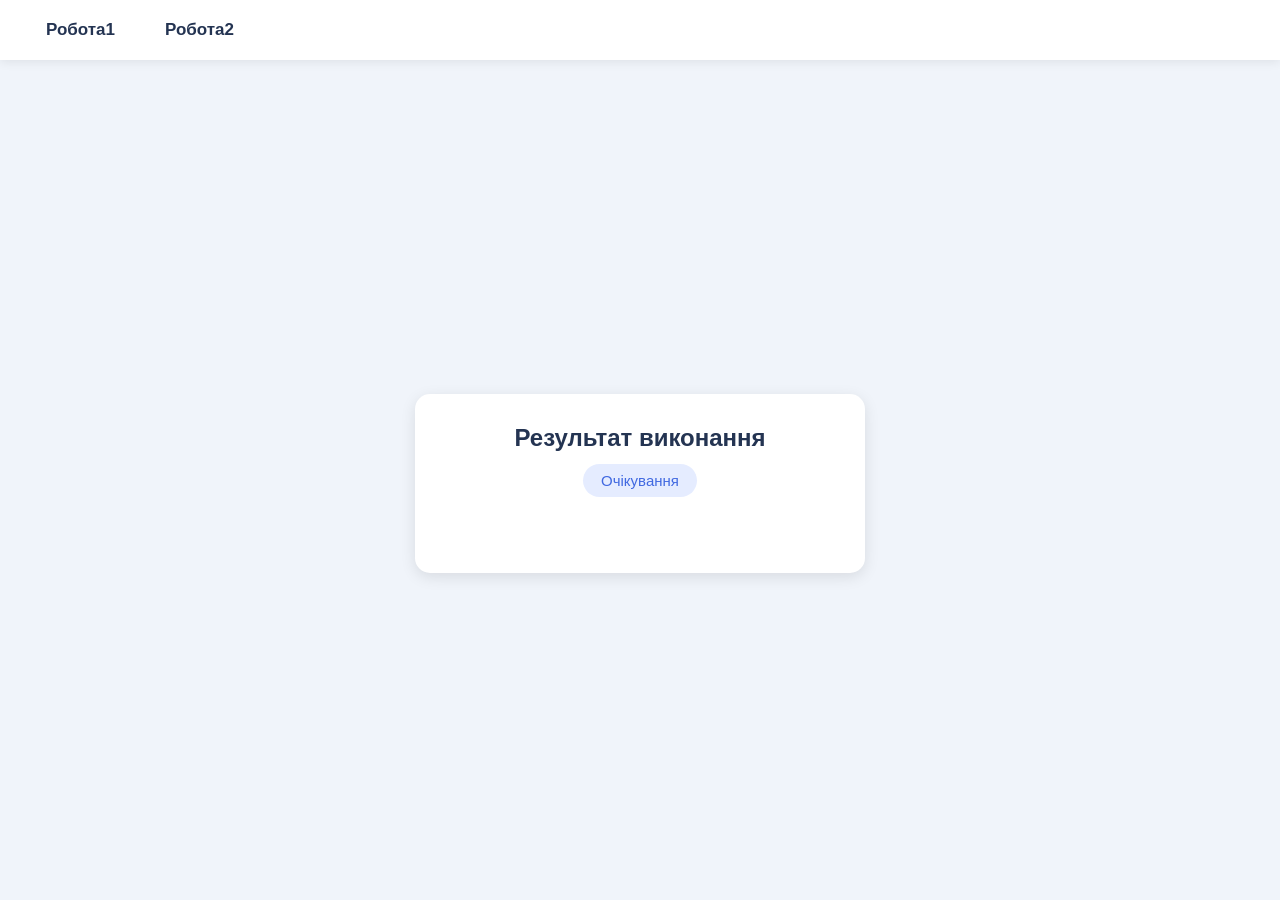
<file: Lab1/index.html>
<!DOCTYPE html>
<html lang="uk">
<head>
  <meta charset="UTF-8">
  <meta name="viewport" content="width=device-width, initial-scale=1.0">
  <title> Лабораторна робота №1</title>
  <link rel="stylesheet" href="./src/style/style.css">
  <script type="module" src="./src/lab1.js"></script>
</head>
<body>
    <nav class="main-menu" aria-label="Головне меню програми">
      <button type="button" id="work1" class="menu-button">Робота1</button>
      <button type="button" id="work2" class="menu-button">Робота2</button>
    </nav>

    <section class="result-card" aria-labelledby="result-title">
      <div class="result-heading">
        <h2 id="result-title">Результат виконання</h2>
        <span id="result-source" class="result-badge">Очікування</span>
      </div>
      <p id="result" class="result-value" aria-live="polite"></p>
    </section>
    
</body>
</html>
</file>
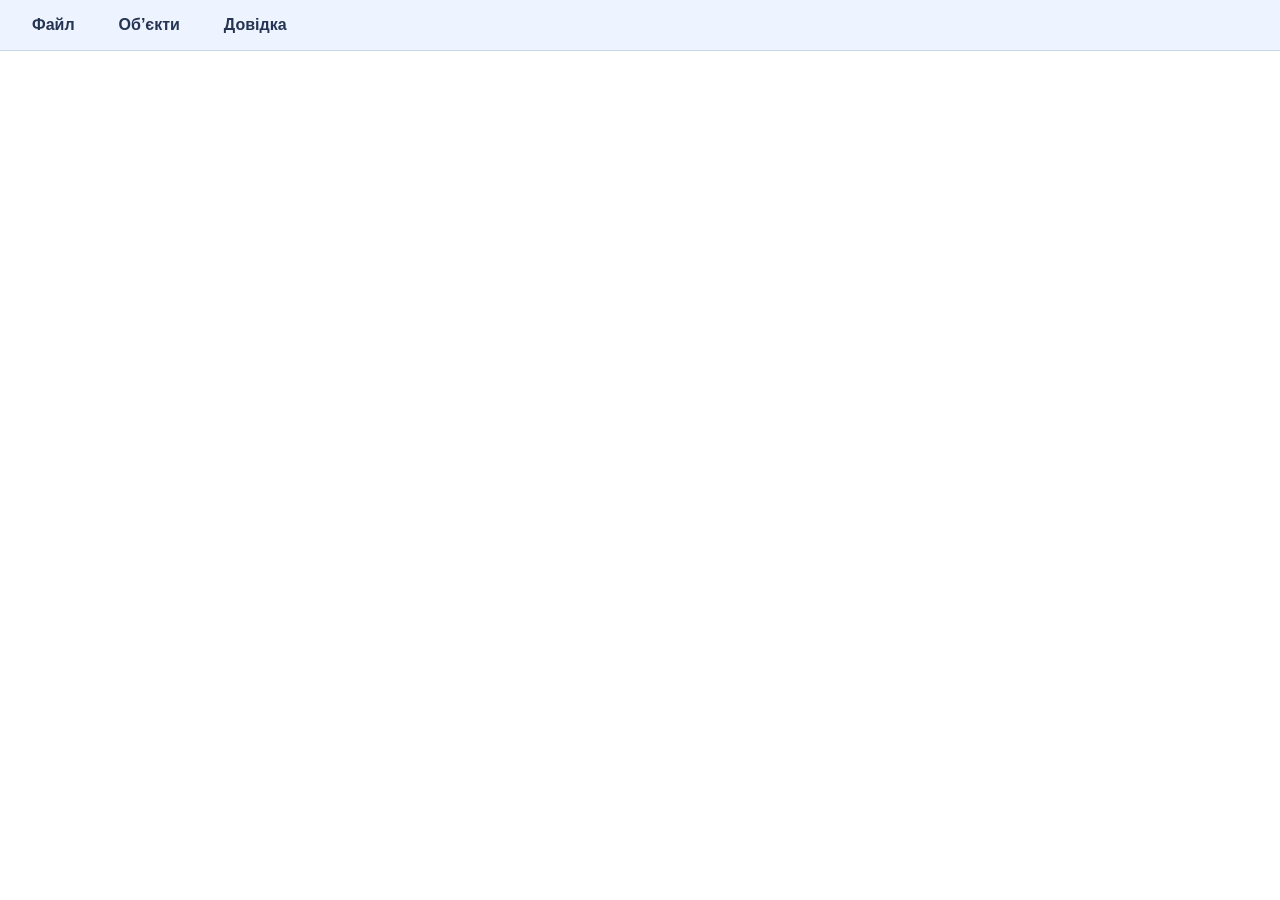
<file: Lab2/index.html>
<!DOCTYPE html>
<html lang="uk">
<head>
    <meta charset="UTF-8">
    <meta name="viewport" content="width=device-width, initial-scale=1.0">
    <title>Лабораторна робота №2</title>
    <link rel="stylesheet" href="./src/style/style.css">
    <script type="module" src="./src/lab2.js"></script>
</head>
<body>
    <main class="application">
        <nav class="menu-bar" aria-label="Головне меню">
            <div class="menu-group">
                <button class="menu-trigger" id="file-menu-button" type="button" aria-expanded="false" aria-controls="file-menu">Файл</button>
                <div class="dropdown" id="file-menu" hidden>
                    <button type="button" id="clear-canvas">Очистити поле</button>
                    <button type="button" id="save-canvas">Зберегти PNG</button>
                </div>
            </div>
            <div class="menu-group">
                <button class="menu-trigger" id="objects-menu-button" type="button" aria-expanded="false" aria-controls="objects-menu">Об’єкти</button>
                <div class="dropdown" id="objects-menu" hidden>
                    <button type="button" class="shape-option" data-shape="point"><span>Крапка</span><span class="check" aria-hidden="true"></span></button>
                    <button type="button" class="shape-option" data-shape="line"><span>Лінія</span><span class="check" aria-hidden="true"></span></button>
                    <button type="button" class="shape-option" data-shape="rectangle"><span>Прямокутник</span><span class="check" aria-hidden="true"></span></button>
                    <button type="button" class="shape-option" data-shape="ellipse"><span>Еліпс</span><span class="check" aria-hidden="true"></span></button>
                </div>
            </div>
            <div class="menu-group">
                <button class="menu-trigger" id="help-menu-button" type="button" aria-expanded="false" aria-controls="help-menu">Довідка</button>
                <div class="dropdown" id="help-menu" hidden>
                    <button type="button" id="show-help">Як малювати?</button>
                </div>
            </div>
        </nav>

        <section class="canvas-panel" aria-label="Поле малювання">
            <canvas id="drawing-canvas" aria-label="Поле для малювання геометричних фігур"></canvas>
        </section>
    </main>

    <dialog id="help-dialog" class="help-dialog">
        <h2>Як користуватися редактором</h2>
        <p>Вибери фігуру в меню «Об’єкти». Позначка ✓ у меню показує активний тип.</p>
        <p><b>Крапка:</b> один клік. <b>Лінія та прямокутник:</b> натисни й перетягни мишу. <b>Еліпс:</b> натисни у центрі й перетягни до кута охоплюючого прямокутника.</p>
        <p>Під час руху миші видно суцільний чорний «гумовий» слід. Щоб прибрати всі фігури, вибери «Файл → Очистити поле».</p>
        <form method="dialog"><button type="submit">Зрозуміло</button></form>
    </dialog>
</body>
</html>
</file>
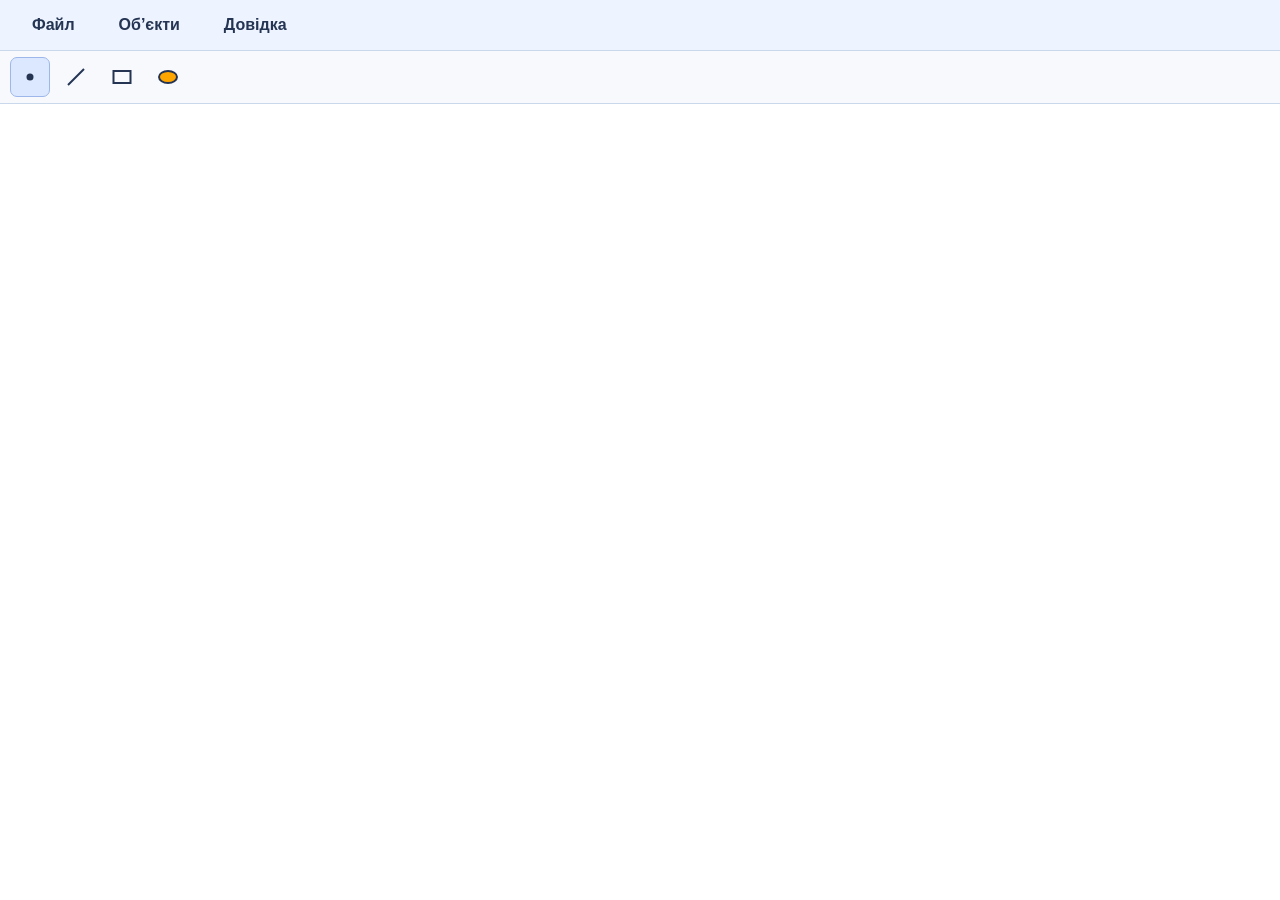
<file: Lab3/index.html>
<!DOCTYPE html>
<html lang="uk">
<head>
    <meta charset="UTF-8">
    <meta name="viewport" content="width=device-width, initial-scale=1.0">
    <title>Лабораторна робота №3</title>
    <link rel="stylesheet" href="./src/style/style.css">
    <script type="module" src="./src/lab3.js"></script>
</head>
<body>
    <main class="application">
        <nav class="menu-bar" aria-label="Головне меню">
            <div class="menu-group">
                <button class="menu-trigger" id="file-menu-button" type="button" aria-expanded="false" aria-controls="file-menu">Файл</button>
                <div class="dropdown" id="file-menu" hidden>
                    <button type="button" id="clear-canvas">Очистити поле</button>
                    <button type="button" id="save-canvas">Зберегти PNG</button>
                </div>
            </div>
            <div class="menu-group">
                <button class="menu-trigger" id="objects-menu-button" type="button" aria-expanded="false" aria-controls="objects-menu">Об’єкти</button>
                <div class="dropdown" id="objects-menu" hidden>
                    <button type="button" class="shape-option" data-shape="point">Крапка</button>
                    <button type="button" class="shape-option" data-shape="line">Лінія</button>
                    <button type="button" class="shape-option" data-shape="rectangle">Прямокутник</button>
                    <button type="button" class="shape-option" data-shape="ellipse">Еліпс</button>
                </div>
            </div>
            <div class="menu-group">
                <button class="menu-trigger" id="help-menu-button" type="button" aria-expanded="false" aria-controls="help-menu">Довідка</button>
                <div class="dropdown" id="help-menu" hidden>
                    <button type="button" id="show-help">Як малювати?</button>
                </div>
            </div>
        </nav>

        <div class="toolbar" role="toolbar" aria-label="Панель інструментів">
            <button type="button" class="tool-button" data-shape="point" data-tooltip="Крапка" aria-label="Крапка">
                <svg viewBox="0 0 24 24" aria-hidden="true"><circle cx="12" cy="12" r="3.5" fill="currentColor"/></svg>
            </button>
            <button type="button" class="tool-button" data-shape="line" data-tooltip="Лінія" aria-label="Лінія">
                <svg viewBox="0 0 24 24" aria-hidden="true"><line x1="4" y1="20" x2="20" y2="4" stroke="currentColor" stroke-width="2"/></svg>
            </button>
            <button type="button" class="tool-button" data-shape="rectangle" data-tooltip="Прямокутник" aria-label="Прямокутник">
                <svg viewBox="0 0 24 24" aria-hidden="true"><rect x="3.5" y="6" width="17" height="12" fill="none" stroke="currentColor" stroke-width="2"/></svg>
            </button>
            <button type="button" class="tool-button" data-shape="ellipse" data-tooltip="Еліпс" aria-label="Еліпс">
                <svg viewBox="0 0 24 24" aria-hidden="true"><ellipse cx="12" cy="12" rx="9" ry="6" fill="#ffa500" stroke="currentColor" stroke-width="2"/></svg>
            </button>
        </div>

        <section class="canvas-panel" aria-label="Поле малювання">
            <canvas id="drawing-canvas" aria-label="Поле для малювання геометричних фігур"></canvas>
        </section>
    </main>

    <dialog id="help-dialog" class="help-dialog">
        <h2>Як користуватися редактором</h2>
        <p>Вибери фігуру в меню «Об’єкти» або кнопкою на панелі інструментів. Назва поточної фігури показується в заголовку вікна.</p>
        <p><b>Крапка:</b> один клік. <b>Лінія:</b> натисни на початку й перетягни мишу до кінця. <b>Прямокутник:</b> натисни у центрі й перетягни до кута. <b>Еліпс:</b> натисни в одному куті охоплюючого прямокутника й перетягни до протилежного.</p>
        <p>Під час руху миші видно суцільний червоний «гумовий» слід. Щоб прибрати всі фігури, вибери «Файл → Очистити поле».</p>
        <form method="dialog"><button type="submit">Зрозуміло</button></form>
    </dialog>
</body>
</html>
</file>
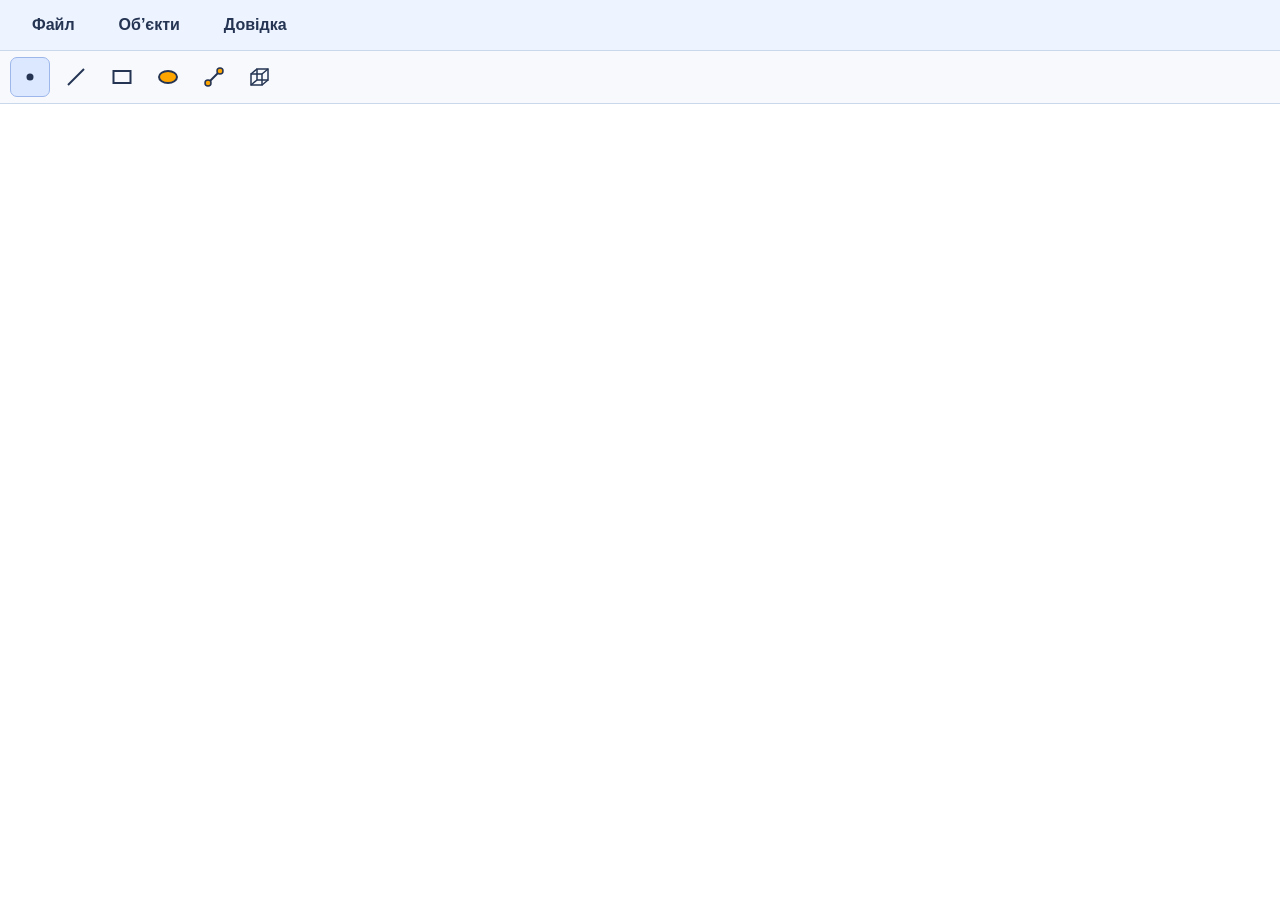
<file: Lab4/index.html>
<!DOCTYPE html>
<html lang="uk">
<head>
    <meta charset="UTF-8">
    <meta name="viewport" content="width=device-width, initial-scale=1.0">
    <title>Лабораторна робота №4</title>
    <link rel="stylesheet" href="./src/style/style.css">
    <script type="module" src="./src/lab4.js"></script>
</head>
<body>
    <main class="application">
        <nav class="menu-bar" aria-label="Головне меню">
            <div class="menu-group">
                <button class="menu-trigger" id="file-menu-button" type="button" aria-expanded="false" aria-controls="file-menu">Файл</button>
                <div class="dropdown" id="file-menu" hidden>
                    <button type="button" id="clear-canvas">Очистити поле</button>
                    <button type="button" id="save-canvas">Зберегти PNG</button>
                </div>
            </div>
            <div class="menu-group">
                <button class="menu-trigger" id="objects-menu-button" type="button" aria-expanded="false" aria-controls="objects-menu">Об’єкти</button>
                <div class="dropdown" id="objects-menu" hidden>
                    <button type="button" class="shape-option" data-shape="point">Крапка</button>
                    <button type="button" class="shape-option" data-shape="line">Лінія</button>
                    <button type="button" class="shape-option" data-shape="rectangle">Прямокутник</button>
                    <button type="button" class="shape-option" data-shape="ellipse">Еліпс</button>
                    <button type="button" class="shape-option" data-shape="lineoo">Лінія з кружечками</button>
                    <button type="button" class="shape-option" data-shape="cube">Куб</button>
                </div>
            </div>
            <div class="menu-group">
                <button class="menu-trigger" id="help-menu-button" type="button" aria-expanded="false" aria-controls="help-menu">Довідка</button>
                <div class="dropdown" id="help-menu" hidden>
                    <button type="button" id="show-help">Як малювати?</button>
                </div>
            </div>
        </nav>

        <div class="toolbar" role="toolbar" aria-label="Панель інструментів">
            <button type="button" class="tool-button" data-shape="point" data-tooltip="Крапка" aria-label="Крапка">
                <svg viewBox="0 0 24 24" aria-hidden="true"><circle cx="12" cy="12" r="3.5" fill="currentColor"/></svg>
            </button>
            <button type="button" class="tool-button" data-shape="line" data-tooltip="Лінія" aria-label="Лінія">
                <svg viewBox="0 0 24 24" aria-hidden="true"><line x1="4" y1="20" x2="20" y2="4" stroke="currentColor" stroke-width="2"/></svg>
            </button>
            <button type="button" class="tool-button" data-shape="rectangle" data-tooltip="Прямокутник" aria-label="Прямокутник">
                <svg viewBox="0 0 24 24" aria-hidden="true"><rect x="3.5" y="6" width="17" height="12" fill="none" stroke="currentColor" stroke-width="2"/></svg>
            </button>
            <button type="button" class="tool-button" data-shape="ellipse" data-tooltip="Еліпс" aria-label="Еліпс">
                <svg viewBox="0 0 24 24" aria-hidden="true"><ellipse cx="12" cy="12" rx="9" ry="6" fill="#ffa500" stroke="currentColor" stroke-width="2"/></svg>
            </button>
            <button type="button" class="tool-button" data-shape="lineoo" data-tooltip="Лінія з кружечками" aria-label="Лінія з кружечками">
                <svg viewBox="0 0 24 24" aria-hidden="true"><line x1="6" y1="18" x2="18" y2="6" stroke="currentColor" stroke-width="2"/><circle cx="6" cy="18" r="3" fill="#ffa500" stroke="currentColor" stroke-width="1.5"/><circle cx="18" cy="6" r="3" fill="#ffa500" stroke="currentColor" stroke-width="1.5"/></svg>
            </button>
            <button type="button" class="tool-button" data-shape="cube" data-tooltip="Куб" aria-label="Куб">
                <svg viewBox="0 0 24 24" aria-hidden="true"><g fill="none" stroke="currentColor" stroke-width="1.5"><rect x="3" y="9" width="11" height="11"/><rect x="9" y="4" width="11" height="11"/><path d="M3 9 L9 4 M14 9 L20 4 M14 20 L20 15 M3 20 L9 15"/></g></svg>
            </button>
        </div>

        <section class="canvas-panel" aria-label="Поле малювання">
            <canvas id="drawing-canvas" aria-label="Поле для малювання геометричних фігур"></canvas>
        </section>
    </main>

    <dialog id="help-dialog" class="help-dialog">
        <h2>Як користуватися редактором</h2>
        <p>Вибери фігуру в меню «Об’єкти» або кнопкою на панелі інструментів. Назва поточної фігури показується в заголовку вікна.</p>
        <p><b>Крапка:</b> один клік. <b>Лінія:</b> натисни на початку й перетягни мишу до кінця. <b>Прямокутник:</b> натисни у центрі й перетягни до кута. <b>Еліпс:</b> натисни в одному куті охоплюючого прямокутника й перетягни до протилежного. <b>Лінія з кружечками:</b> як звичайна лінія. <b>Куб:</b> як прямокутник, від центру передньої грані до її кута.</p>
        <p>Під час руху миші видно чорний пунктирний «гумовий» слід. Щоб прибрати всі фігури, вибери «Файл → Очистити поле».</p>
        <form method="dialog"><button type="submit">Зрозуміло</button></form>
    </dialog>
</body>
</html>
</file>
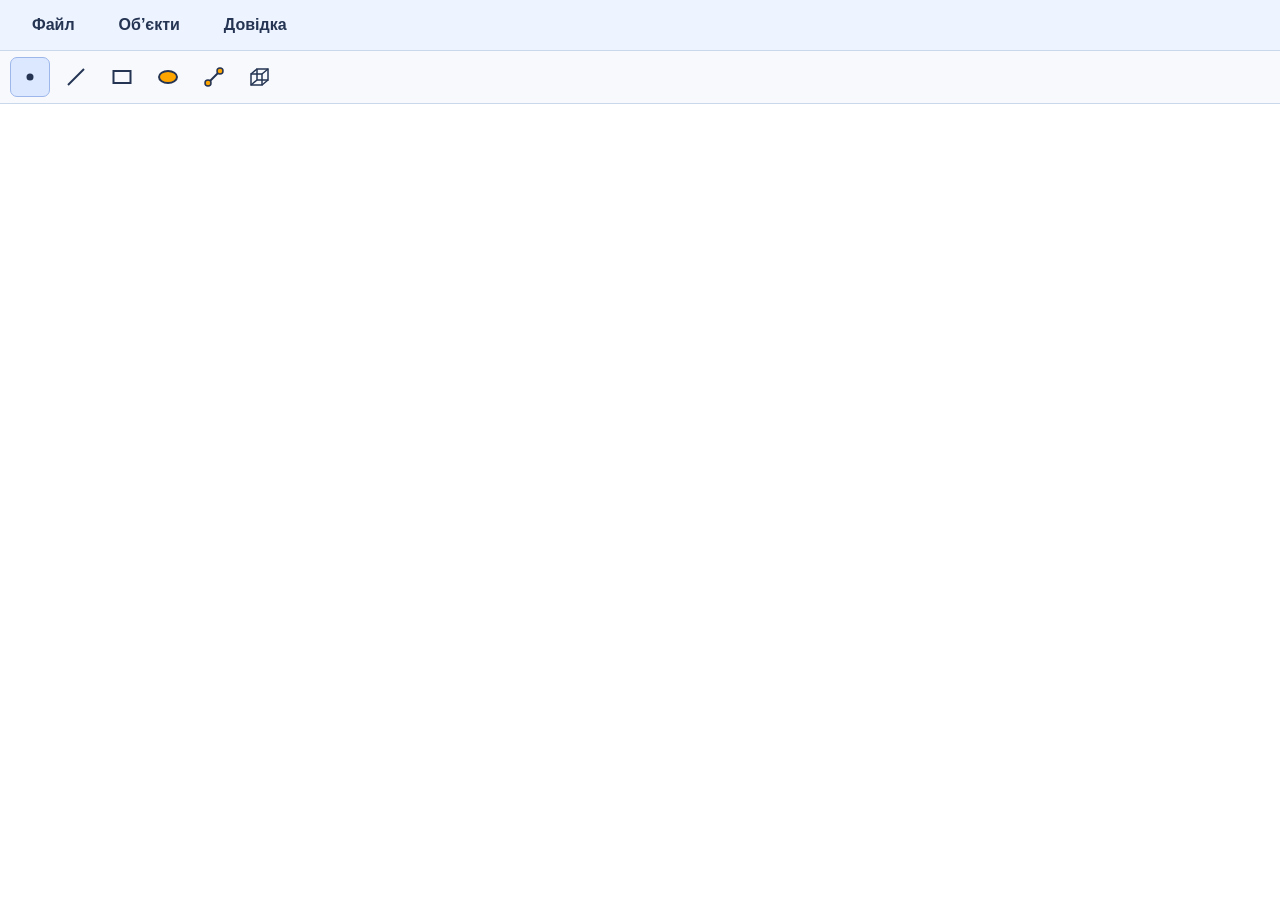
<file: Lab5/index.html>
<!DOCTYPE html>
<html lang="uk">
<head>
    <meta charset="UTF-8">
    <meta name="viewport" content="width=device-width, initial-scale=1.0">
    <title>Лабораторна робота №5</title>
    <link rel="stylesheet" href="./src/style/style.css">
    <script type="module" src="./src/lab5.js"></script>
</head>
<body>
    <main class="application">
        <nav class="menu-bar" aria-label="Головне меню">
            <div class="menu-group">
                <button class="menu-trigger" id="file-menu-button" type="button" aria-expanded="false" aria-controls="file-menu">Файл</button>
                <div class="dropdown" id="file-menu" hidden>
                    <button type="button" id="clear-canvas">Очистити поле</button>
                    <button type="button" id="open-csv">Відкрити CSV…</button>
                    <button type="button" id="save-csv">Зберегти CSV</button>
                    <button type="button" id="save-canvas">Зберегти PNG</button>
                </div>
            </div>
            <div class="menu-group">
                <button class="menu-trigger" id="objects-menu-button" type="button" aria-expanded="false" aria-controls="objects-menu">Об’єкти</button>
                <div class="dropdown" id="objects-menu" hidden>
                    <button type="button" class="shape-option" data-shape="point">Крапка</button>
                    <button type="button" class="shape-option" data-shape="line">Лінія</button>
                    <button type="button" class="shape-option" data-shape="rectangle">Прямокутник</button>
                    <button type="button" class="shape-option" data-shape="ellipse">Еліпс</button>
                    <button type="button" class="shape-option" data-shape="lineoo">Лінія з кружечками</button>
                    <button type="button" class="shape-option" data-shape="cube">Куб</button>
                    <hr class="menu-separator">
                    <button type="button" id="toggle-table" class="menu-check" role="menuitemcheckbox" aria-checked="false">Таблиця об’єктів</button>
                </div>
            </div>
            <div class="menu-group">
                <button class="menu-trigger" id="help-menu-button" type="button" aria-expanded="false" aria-controls="help-menu">Довідка</button>
                <div class="dropdown" id="help-menu" hidden>
                    <button type="button" id="show-help">Як малювати?</button>
                </div>
            </div>
        </nav>

        <div class="toolbar" role="toolbar" aria-label="Панель інструментів">
            <button type="button" class="tool-button" data-shape="point" data-tooltip="Крапка" aria-label="Крапка">
                <svg viewBox="0 0 24 24" aria-hidden="true"><circle cx="12" cy="12" r="3.5" fill="currentColor"/></svg>
            </button>
            <button type="button" class="tool-button" data-shape="line" data-tooltip="Лінія" aria-label="Лінія">
                <svg viewBox="0 0 24 24" aria-hidden="true"><line x1="4" y1="20" x2="20" y2="4" stroke="currentColor" stroke-width="2"/></svg>
            </button>
            <button type="button" class="tool-button" data-shape="rectangle" data-tooltip="Прямокутник" aria-label="Прямокутник">
                <svg viewBox="0 0 24 24" aria-hidden="true"><rect x="3.5" y="6" width="17" height="12" fill="none" stroke="currentColor" stroke-width="2"/></svg>
            </button>
            <button type="button" class="tool-button" data-shape="ellipse" data-tooltip="Еліпс" aria-label="Еліпс">
                <svg viewBox="0 0 24 24" aria-hidden="true"><ellipse cx="12" cy="12" rx="9" ry="6" fill="#ffa500" stroke="currentColor" stroke-width="2"/></svg>
            </button>
            <button type="button" class="tool-button" data-shape="lineoo" data-tooltip="Лінія з кружечками" aria-label="Лінія з кружечками">
                <svg viewBox="0 0 24 24" aria-hidden="true"><line x1="6" y1="18" x2="18" y2="6" stroke="currentColor" stroke-width="2"/><circle cx="6" cy="18" r="3" fill="#ffa500" stroke="currentColor" stroke-width="1.5"/><circle cx="18" cy="6" r="3" fill="#ffa500" stroke="currentColor" stroke-width="1.5"/></svg>
            </button>
            <button type="button" class="tool-button" data-shape="cube" data-tooltip="Куб" aria-label="Куб">
                <svg viewBox="0 0 24 24" aria-hidden="true"><g fill="none" stroke="currentColor" stroke-width="1.5"><rect x="3" y="9" width="11" height="11"/><rect x="9" y="4" width="11" height="11"/><path d="M3 9 L9 4 M14 9 L20 4 M14 20 L20 15 M3 20 L9 15"/></g></svg>
            </button>
        </div>

        <section class="canvas-panel" aria-label="Поле малювання">
            <canvas id="drawing-canvas" aria-label="Поле для малювання геометричних фігур"></canvas>
        </section>
    </main>

    <input type="file" id="csv-file" accept=".csv,text/csv" hidden>

    <dialog id="help-dialog" class="help-dialog">
        <h2>Як користуватися редактором</h2>
        <p>Вибери фігуру в меню «Об’єкти» або кнопкою на панелі інструментів. Назва поточної фігури показується в заголовку вікна.</p>
        <p><b>Крапка:</b> один клік. <b>Лінія:</b> натисни на початку й перетягни мишу до кінця. <b>Прямокутник:</b> натисни у центрі й перетягни до кута. <b>Еліпс:</b> натисни в одному куті охоплюючого прямокутника й перетягни до протилежного. <b>Лінія з кружечками:</b> як звичайна лінія. <b>Куб:</b> як прямокутник, від центру передньої грані до її кута.</p>
        <p>Під час руху миші видно чорний пунктирний «гумовий» слід. Щоб прибрати всі фігури, вибери «Файл → Очистити поле».</p>
        <p><b>Таблиця об’єктів</b> («Об’єкти → Таблиця об’єктів») показує координати всіх фігур. Клік по рядку виділяє фігуру на малюнку, кнопка «Видалити об’єкт» прибирає її. Вікно таблиці можна перетягувати за заголовок.</p>
        <p>Фігури можна зберегти у файл CSV («Файл → Зберегти CSV») і відкрити знову («Файл → Відкрити CSV…»).</p>
        <form method="dialog"><button type="submit">Зрозуміло</button></form>
    </dialog>
</body>
</html>
</file>
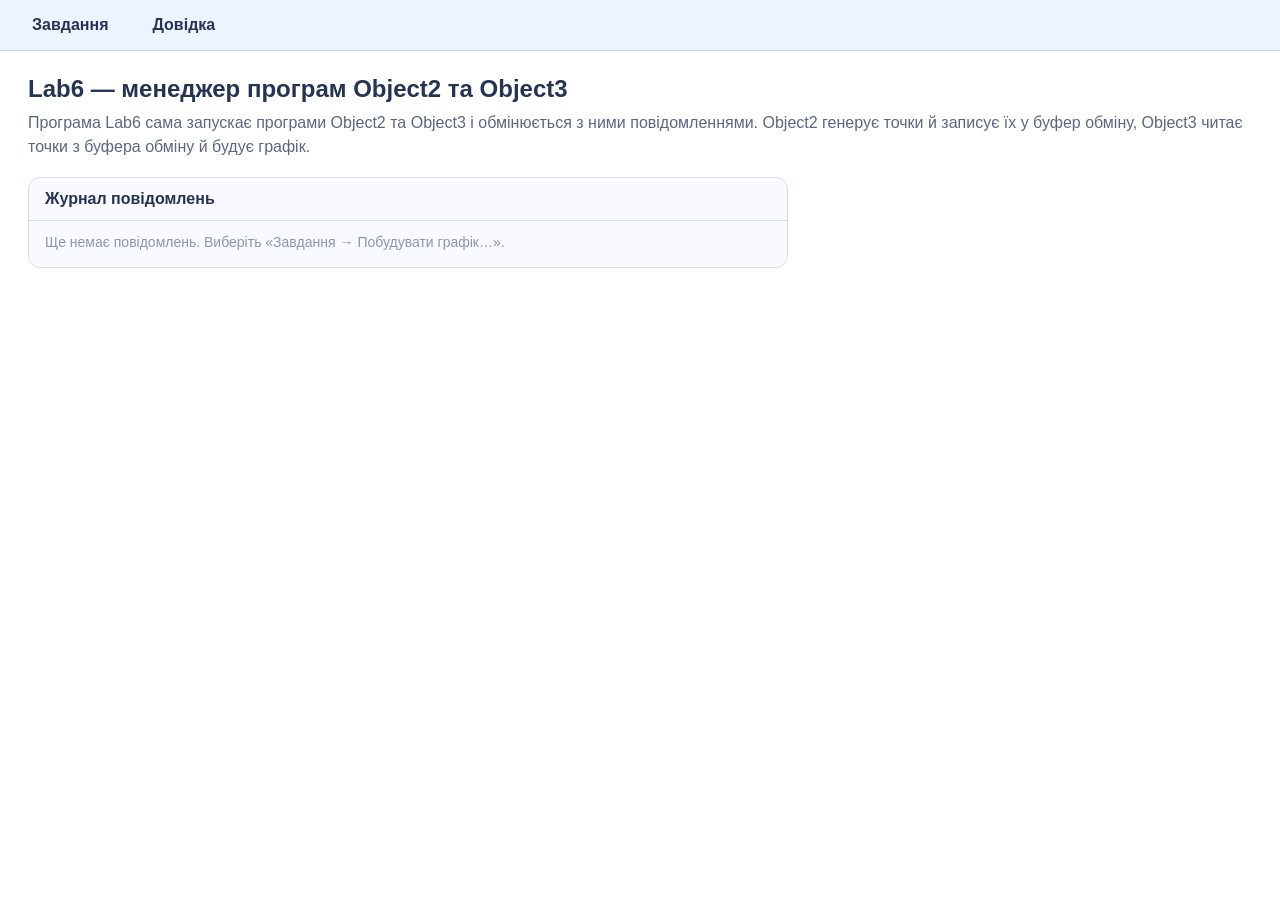
<file: Lab6/index.html>
<!DOCTYPE html>
<html lang="uk">
<head>
    <meta charset="UTF-8">
    <meta name="viewport" content="width=device-width, initial-scale=1.0">
    <title>Lab6 — менеджер</title>
    <link rel="stylesheet" href="./src/style/style.css">
    <script type="module" src="./src/lab6.js"></script>
</head>
<body>
    <main class="application">
        <nav class="menu-bar" aria-label="Головне меню">
            <div class="menu-group">
                <button class="menu-trigger" id="task-menu-button" type="button" aria-expanded="false" aria-controls="task-menu">Завдання</button>
                <div class="dropdown" id="task-menu" hidden>
                    <button type="button" id="run-task">Побудувати графік…</button>
                    <button type="button" id="close-programs">Закрити Object2 та Object3</button>
                </div>
            </div>
            <div class="menu-group">
                <button class="menu-trigger" id="help-menu-button" type="button" aria-expanded="false" aria-controls="help-menu">Довідка</button>
                <div class="dropdown" id="help-menu" hidden>
                    <button type="button" id="show-help">Як працює програма?</button>
                </div>
            </div>
        </nav>

        <section class="content">
            <h1>Lab6 — менеджер програм Object2 та Object3</h1>
            <p>Програма Lab6 сама запускає програми Object2 та Object3 і обмінюється з ними повідомленнями. Object2 генерує точки й записує їх у буфер обміну, Object3 читає точки з буфера обміну й будує графік.</p>

            <div class="log-panel">
                <h2>Журнал повідомлень</h2>
                <ol class="log" id="log"></ol>
            </div>
        </section>
    </main>

    <dialog id="params-dialog" class="params-dialog">
        <form id="params-form" novalidate>
            <h2>Параметри завдання</h2>
            <div class="params-grid">
                <label class="wide">Кількість точок nPoint<input type="number" name="nPoint" value="20" step="1"></label>
                <label>xMin<input type="number" name="xMin" value="-50" step="1"></label>
                <label>xMax<input type="number" name="xMax" value="50" step="1"></label>
                <label>yMin<input type="number" name="yMin" value="-20" step="1"></label>
                <label>yMax<input type="number" name="yMax" value="40" step="1"></label>
            </div>
            <p class="params-error" id="params-error"></p>
            <div class="dialog-actions">
                <button type="submit" class="primary">Виконати</button>
                <button type="button" id="params-cancel">Відміна</button>
            </div>
        </form>
    </dialog>

    <dialog id="help-dialog" class="help-dialog">
        <h2>Як працює програма</h2>
        <p>Вибери «Завдання → Побудувати графік…», введи параметри й натисни «Виконати». Далі Lab6 сама відкриє вікна Object2 та Object3, розташує їх поруч і передасть їм повідомлення.</p>
        <p>Object2 створює nPoint пар цілих чисел (x, y), показує їх і записує в буфер обміну. Object3 читає дані з буфера обміну й будує графік y = f(x).</p>
        <p>Якщо браузер заблокував спливаючі вікна або питає дозвіл на буфер обміну, дозволь це один раз для цього сайту. Коли закриваєш Lab6, вікна Object2 та Object3 закриваються автоматично.</p>
        <form method="dialog"><button type="submit">Зрозуміло</button></form>
    </dialog>
</body>
</html>
</file>
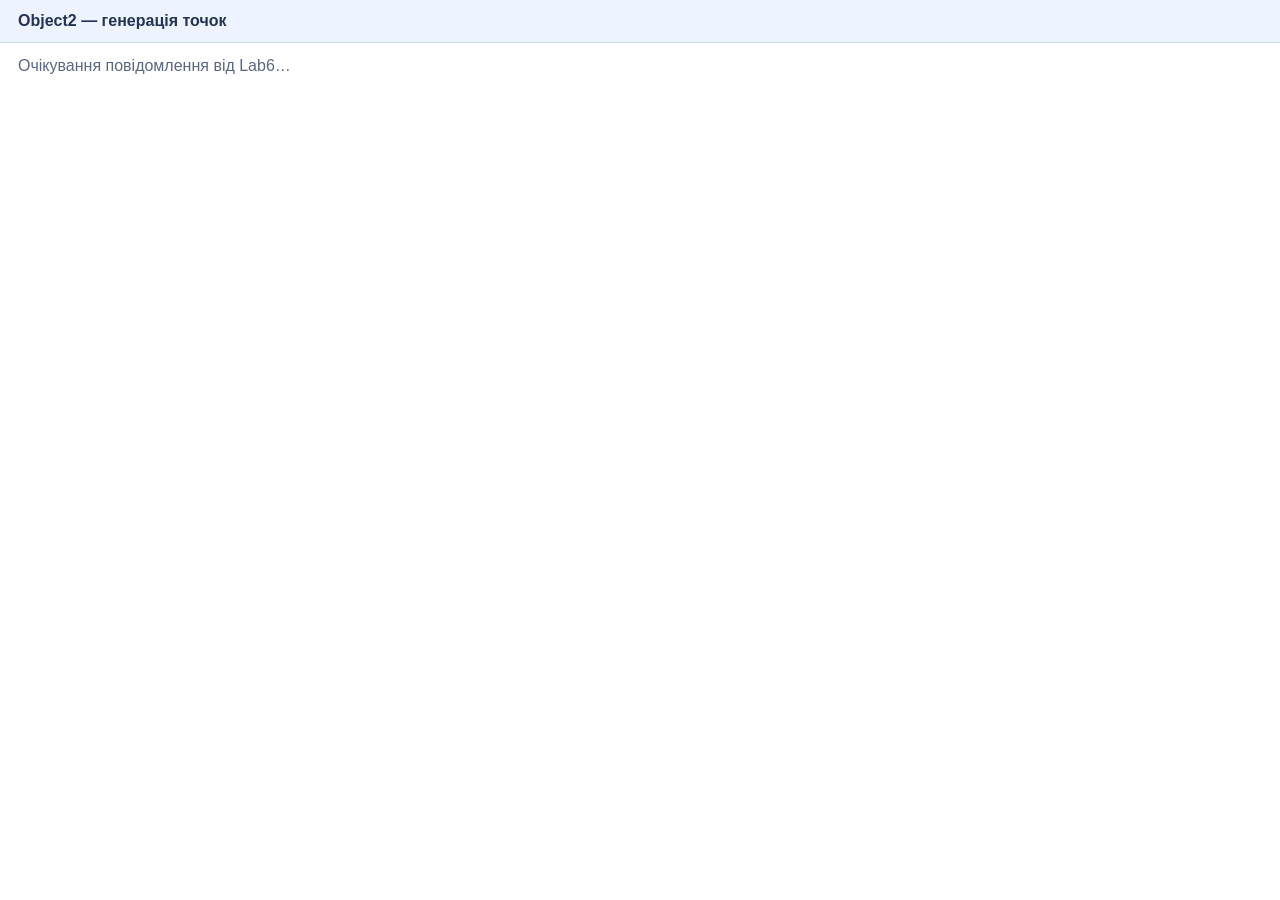
<file: Lab6/object2/index.html>
<!DOCTYPE html>
<html lang="uk">
<head>
    <meta charset="UTF-8">
    <meta name="viewport" content="width=device-width, initial-scale=1.0">
    <title>Object2 — генерація точок</title>
    <link rel="stylesheet" href="./style.css">
    <script type="module" src="./object2.js"></script>
</head>
<body>
    <header class="title">Object2 — генерація точок</header>
    <main class="content">
        <p class="status" id="status">Очікування повідомлення від Lab6…</p>
        <table class="points" id="points" hidden>
            <thead>
                <tr><th>№</th><th>x</th><th>y</th></tr>
            </thead>
            <tbody></tbody>
        </table>
    </main>
</body>
</html>
</file>
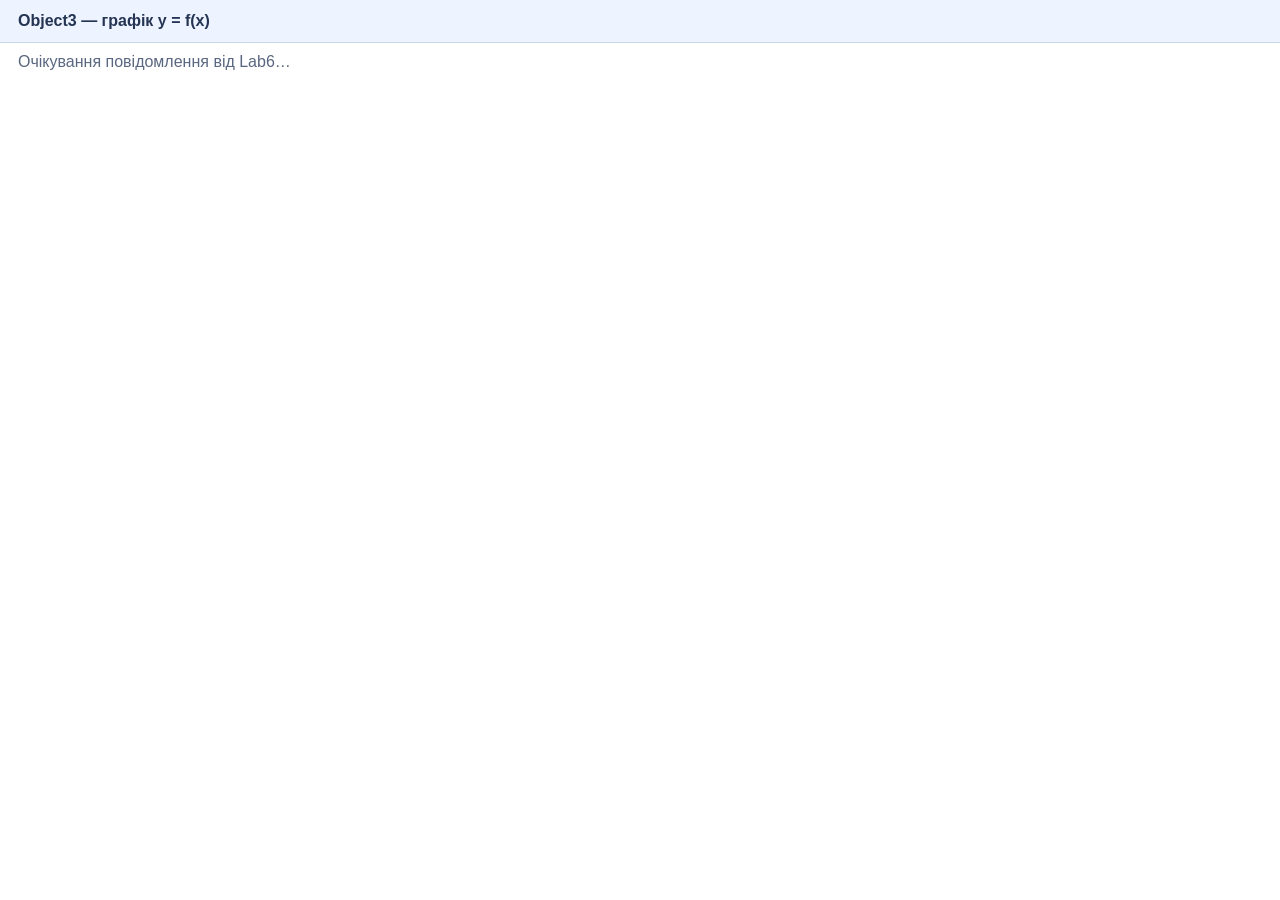
<file: Lab6/object3/index.html>
<!DOCTYPE html>
<html lang="uk">
<head>
    <meta charset="UTF-8">
    <meta name="viewport" content="width=device-width, initial-scale=1.0">
    <title>Object3 — графік y = f(x)</title>
    <link rel="stylesheet" href="./style.css">
    <script type="module" src="./object3.js"></script>
</head>
<body>
    <header class="title">Object3 — графік y = f(x)</header>
    <p class="status" id="status">Очікування повідомлення від Lab6…</p>
    <canvas id="graph"></canvas>
</body>
</html>
</file>
<file: Lab1/src/style/style.css>
:root {
    --text: #243452;
    --muted: #5a6780;
    --accent: #4169e1;
    --light: #e5ecff;
    --border: #d5dfef;

    font-family: Arial, sans-serif;
    color: var(--text);
    background: #f0f4fa;
}

* { box-sizing: border-box; }

button, input { font: inherit; }
button { cursor: pointer; }

:focus-visible { outline: 3px solid #eead43; outline-offset: 3px; }

body {
    margin: 0;
    min-height: 100vh;
    padding: 90px 24px 24px;
    display: grid;
    place-items: center;
}

.main-menu {
    position: fixed;
    inset: 0 0 auto;
    display: flex;
    gap: 6px;
    padding: 10px 24px;
    background: #fff;
    box-shadow: 0 2px 10px rgba(0, 0, 0, .08);
    z-index: 1;
}

.menu-button {
    padding: 10px 22px;
    font-size: 17px;
    font-weight: 700;
    color: var(--text);
    background: none;
    border: none;
    border-radius: 8px;
}

.menu-button:hover { background: var(--light); color: var(--accent); }

.result-card {
    width: min(450px, 100%);
    padding: 30px;
    text-align: center;
    background: #fff;
    border-radius: 15px;
    box-shadow: 0 4px 15px rgba(0, 0, 0, .1);
}

#result-title { margin: 0 0 12px; font-size: 24px; }

.result-badge {
    display: inline-block;
    padding: 8px 18px;
    font-size: 15px;
    color: var(--accent);
    background: var(--light);
    border-radius: 20px;
}

.result-value { min-height: 28px; margin: 18px 0 0; font-size: 22px; overflow-wrap: anywhere; }

.dialog-window {
    position: fixed;
    inset: 0;
    margin: auto;
    width: min(480px, calc(100vw - 32px));
    padding: 28px;
    border: 1px solid var(--border);
    border-radius: 16px;
    box-shadow: 0 18px 70px rgba(23, 47, 90, .24);
}

.dialog-window h2 { margin: 0 0 13px; font-size: 23px; }
.dialog-window p { margin: 0 0 20px; color: var(--muted); line-height: 1.5; }

.field-label { display: block; font-weight: 700; margin-bottom: 9px; }

.text-input {
    width: 100%;
    min-height: 46px;
    padding: 10px 13px;
    border: 1px solid #b7c5db;
    border-radius: 9px;
}

.dialog-actions { display: flex; justify-content: flex-end; gap: 10px; margin-top: 25px; }

.button-primary, .button-secondary {
    padding: 12px 24px;
    font-weight: 700;
    border: 1px solid var(--border);
    border-radius: 10px;
    background: #eef2f9;
    color: var(--text);
}

.button-primary { background: var(--accent); border-color: transparent; color: #fff; }

.number-panel {
    text-align: center;
    padding: 14px;
    margin-bottom: 17px;
    background: #eff4fc;
    border-radius: 10px;
}

.current-number { font-size: 24px; font-weight: 800; color: var(--accent); }

.horizontal-scroll {
    height: 42px;
    overflow-x: scroll;
    border: 1px solid var(--border);
    border-radius: 9px;
    background: #f8faff;
    scrollbar-color: var(--accent) var(--light);
}

.horizontal-scroll-content { width: 2100px; height: 2px; }

.scroll-scale {
    display: flex;
    justify-content: space-between;
    margin-top: 6px;
    font-size: 13px;
    color: var(--muted);
}
</file>
<file: Lab2/src/style/style.css>
:root {
    font-family: Arial, sans-serif;
    color: #243452;
    background: #ffffff;
}

* { box-sizing: border-box; }

html, body { width: 100%; height: 100%; margin: 0; }
button { font: inherit; cursor: pointer; }

.application {
    display: flex;
    flex-direction: column;
    width: 100%;
    height: 100vh;
    height: 100dvh;
    min-height: 280px;
    background: white;
}

.menu-bar {
    display: flex;
    flex: none;
    position: relative;
    z-index: 2;
    padding: 0 10px;
    border-bottom: 1px solid #c9d8eb;
    background: #edf3ff;
}

.menu-group { position: relative; }
.menu-trigger {
    padding: 16px 22px;
    border: none;
    background: transparent;
    color: #243452;
    font-weight: 700;
}
.menu-trigger:hover, .menu-trigger[aria-expanded="true"] {
    background: #dce8ff;
}

.dropdown {
    position: absolute;
    top: 100%;
    left: 0;
    min-width: 195px;
    padding: 6px;
    border: 1px solid #cfdbee;
    border-radius: 0 0 10px 10px;
    background: #ffffff;
    box-shadow: 0 8px 20px rgba(20, 40, 70, .16);
}
.dropdown[hidden] { display: none; }
.dropdown button {
    display: block;
    width: 100%;
    padding: 11px 12px;
    border: 0;
    border-radius: 5px;
    background: transparent;
    color: #243452;
    text-align: left;
}
.dropdown button:hover { background: #ebf2ff; }
.shape-option { display: flex !important; justify-content: space-between; gap: 12px; }
.check { font-weight: bold; color: #315cd2; }

.canvas-panel {
    flex: 1;
    min-height: 0;
    min-width: 0;
    background: white;
}
#drawing-canvas {
    display: block;
    width: 100%;
    height: 100%;
    cursor: crosshair;
    touch-action: none;
}

.help-dialog {
    width: min(460px, calc(100% - 28px));
    padding: 26px;
    border: 1px solid #d5dfef;
    border-radius: 12px;
    color: #243452;
    box-shadow: 0 15px 60px rgba(20, 34, 62, .25);
}
.help-dialog::backdrop { background: rgba(22, 41, 73, .45); }
.help-dialog h2 { margin-top: 0; }
.help-dialog p { line-height: 1.55; }
.help-dialog form { text-align: right; }
.help-dialog button {
    padding: 11px 18px;
    border: none;
    border-radius: 8px;
    background: #4169e1;
    color: white;
}
button:focus-visible, canvas:focus-visible { outline: 3px solid #f5b348; outline-offset: -3px; }

@media (max-width: 480px) {
    .menu-bar { padding: 0 4px; }
    .menu-trigger { padding: 14px 13px; }
}
</file>
<file: Lab3/src/style/style.css>
:root {
    font-family: Arial, sans-serif;
    color: #243452;
    background: #ffffff;
}

* { box-sizing: border-box; }

html, body { width: 100%; height: 100%; margin: 0; }
button { font: inherit; cursor: pointer; }

.application {
    display: flex;
    flex-direction: column;
    width: 100%;
    height: 100vh;
    height: 100dvh;
    min-height: 280px;
    background: white;
}

.menu-bar {
    display: flex;
    flex: none;
    position: relative;
    z-index: 2;
    padding: 0 10px;
    border-bottom: 1px solid #c9d8eb;
    background: #edf3ff;
}

.menu-group { position: relative; }
.menu-trigger {
    padding: 16px 22px;
    border: none;
    background: transparent;
    color: #243452;
    font-weight: 700;
}
.menu-trigger:hover, .menu-trigger[aria-expanded="true"] {
    background: #dce8ff;
}

.dropdown {
    position: absolute;
    top: 100%;
    left: 0;
    min-width: 195px;
    padding: 6px;
    border: 1px solid #cfdbee;
    border-radius: 0 0 10px 10px;
    background: #ffffff;
    box-shadow: 0 8px 20px rgba(20, 40, 70, .16);
}
.dropdown[hidden] { display: none; }
.dropdown button {
    display: block;
    width: 100%;
    padding: 11px 12px;
    border: 0;
    border-radius: 5px;
    background: transparent;
    color: #243452;
    text-align: left;
}
.dropdown button:hover { background: #ebf2ff; }

.toolbar {
    display: flex;
    flex: none;
    gap: 6px;
    position: relative;
    z-index: 1;
    padding: 6px 10px;
    border-bottom: 1px solid #c9d8eb;
    background: #f7f9fd;
}

.tool-button {
    position: relative;
    display: grid;
    place-items: center;
    width: 40px;
    height: 40px;
    padding: 0;
    border: 1px solid transparent;
    border-radius: 7px;
    background: transparent;
    color: #243452;
}
.tool-button svg { width: 24px; height: 24px; }
.tool-button:hover { background: #ebf2ff; }
.tool-button.active { background: #dce8ff; border-color: #9db7ea; }

.tool-button::after {
    content: attr(data-tooltip);
    position: absolute;
    top: calc(100% + 6px);
    left: 50%;
    transform: translateX(-50%);
    padding: 5px 9px;
    border-radius: 6px;
    background: #243452;
    color: #ffffff;
    font-size: 13px;
    white-space: nowrap;
    opacity: 0;
    pointer-events: none;
    transition: opacity .15s;
}
.tool-button:hover::after, .tool-button:focus-visible::after { opacity: 1; transition-delay: .4s; }

.canvas-panel {
    flex: 1;
    min-height: 0;
    min-width: 0;
    background: white;
}
#drawing-canvas {
    display: block;
    width: 100%;
    height: 100%;
    cursor: crosshair;
    touch-action: none;
}

.help-dialog {
    width: min(460px, calc(100% - 28px));
    padding: 26px;
    border: 1px solid #d5dfef;
    border-radius: 12px;
    color: #243452;
    box-shadow: 0 15px 60px rgba(20, 34, 62, .25);
}
.help-dialog::backdrop { background: rgba(22, 41, 73, .45); }
.help-dialog h2 { margin-top: 0; }
.help-dialog p { line-height: 1.55; }
.help-dialog form { text-align: right; }
.help-dialog button {
    padding: 11px 18px;
    border: none;
    border-radius: 8px;
    background: #4169e1;
    color: white;
}
button:focus-visible, canvas:focus-visible { outline: 3px solid #f5b348; outline-offset: -3px; }

@media (max-width: 480px) {
    .menu-bar { padding: 0 4px; }
    .menu-trigger { padding: 14px 13px; }
}
</file>
<file: Lab4/src/style/style.css>
:root {
    font-family: Arial, sans-serif;
    color: #243452;
    background: #ffffff;
}

* { box-sizing: border-box; }

html, body { width: 100%; height: 100%; margin: 0; }
button { font: inherit; cursor: pointer; }

.application {
    display: flex;
    flex-direction: column;
    width: 100%;
    height: 100vh;
    height: 100dvh;
    min-height: 280px;
    background: white;
}

.menu-bar {
    display: flex;
    flex: none;
    position: relative;
    z-index: 2;
    padding: 0 10px;
    border-bottom: 1px solid #c9d8eb;
    background: #edf3ff;
}

.menu-group { position: relative; }
.menu-trigger {
    padding: 16px 22px;
    border: none;
    background: transparent;
    color: #243452;
    font-weight: 700;
}
.menu-trigger:hover, .menu-trigger[aria-expanded="true"] {
    background: #dce8ff;
}

.dropdown {
    position: absolute;
    top: 100%;
    left: 0;
    min-width: 195px;
    padding: 6px;
    border: 1px solid #cfdbee;
    border-radius: 0 0 10px 10px;
    background: #ffffff;
    box-shadow: 0 8px 20px rgba(20, 40, 70, .16);
}
.dropdown[hidden] { display: none; }
.dropdown button {
    display: block;
    width: 100%;
    padding: 11px 12px;
    border: 0;
    border-radius: 5px;
    background: transparent;
    color: #243452;
    text-align: left;
}
.dropdown button:hover { background: #ebf2ff; }

.toolbar {
    display: flex;
    flex: none;
    gap: 6px;
    position: relative;
    z-index: 1;
    padding: 6px 10px;
    border-bottom: 1px solid #c9d8eb;
    background: #f7f9fd;
}

.tool-button {
    position: relative;
    display: grid;
    place-items: center;
    width: 40px;
    height: 40px;
    padding: 0;
    border: 1px solid transparent;
    border-radius: 7px;
    background: transparent;
    color: #243452;
}
.tool-button svg { width: 24px; height: 24px; }
.tool-button:hover { background: #ebf2ff; }
.tool-button.active { background: #dce8ff; border-color: #9db7ea; }

.tool-button::after {
    content: attr(data-tooltip);
    position: absolute;
    top: calc(100% + 6px);
    left: 50%;
    transform: translateX(-50%);
    padding: 5px 9px;
    border-radius: 6px;
    background: #243452;
    color: #ffffff;
    font-size: 13px;
    white-space: nowrap;
    opacity: 0;
    pointer-events: none;
    transition: opacity .15s;
}
.tool-button:hover::after, .tool-button:focus-visible::after { opacity: 1; transition-delay: .4s; }

.canvas-panel {
    flex: 1;
    min-height: 0;
    min-width: 0;
    background: white;
}
#drawing-canvas {
    display: block;
    width: 100%;
    height: 100%;
    cursor: crosshair;
    touch-action: none;
}

.help-dialog {
    width: min(460px, calc(100% - 28px));
    padding: 26px;
    border: 1px solid #d5dfef;
    border-radius: 12px;
    color: #243452;
    box-shadow: 0 15px 60px rgba(20, 34, 62, .25);
}
.help-dialog::backdrop { background: rgba(22, 41, 73, .45); }
.help-dialog h2 { margin-top: 0; }
.help-dialog p { line-height: 1.55; }
.help-dialog form { text-align: right; }
.help-dialog button {
    padding: 11px 18px;
    border: none;
    border-radius: 8px;
    background: #4169e1;
    color: white;
}
button:focus-visible, canvas:focus-visible { outline: 3px solid #f5b348; outline-offset: -3px; }

@media (max-width: 480px) {
    .menu-bar { padding: 0 4px; }
    .menu-trigger { padding: 14px 13px; }
}
</file>
<file: Lab5/src/style/style.css>
:root {
    font-family: Arial, sans-serif;
    color: #243452;
    background: #ffffff;
}

* { box-sizing: border-box; }

html, body { width: 100%; height: 100%; margin: 0; }
button { font: inherit; cursor: pointer; }

.application {
    display: flex;
    flex-direction: column;
    width: 100%;
    height: 100vh;
    height: 100dvh;
    min-height: 280px;
    background: white;
}

.menu-bar {
    display: flex;
    flex: none;
    position: relative;
    z-index: 2;
    padding: 0 10px;
    border-bottom: 1px solid #c9d8eb;
    background: #edf3ff;
}

.menu-group { position: relative; }
.menu-trigger {
    padding: 16px 22px;
    border: none;
    background: transparent;
    color: #243452;
    font-weight: 700;
}
.menu-trigger:hover, .menu-trigger[aria-expanded="true"] {
    background: #dce8ff;
}

.dropdown {
    position: absolute;
    top: 100%;
    left: 0;
    min-width: 195px;
    padding: 6px;
    border: 1px solid #cfdbee;
    border-radius: 0 0 10px 10px;
    background: #ffffff;
    box-shadow: 0 8px 20px rgba(20, 40, 70, .16);
}
.dropdown[hidden] { display: none; }
.dropdown button {
    display: block;
    width: 100%;
    padding: 11px 12px;
    border: 0;
    border-radius: 5px;
    background: transparent;
    color: #243452;
    text-align: left;
}
.dropdown button:hover { background: #ebf2ff; }

.toolbar {
    display: flex;
    flex: none;
    gap: 6px;
    position: relative;
    z-index: 1;
    padding: 6px 10px;
    border-bottom: 1px solid #c9d8eb;
    background: #f7f9fd;
}

.tool-button {
    position: relative;
    display: grid;
    place-items: center;
    width: 40px;
    height: 40px;
    padding: 0;
    border: 1px solid transparent;
    border-radius: 7px;
    background: transparent;
    color: #243452;
}
.tool-button svg { width: 24px; height: 24px; }
.tool-button:hover { background: #ebf2ff; }
.tool-button.active { background: #dce8ff; border-color: #9db7ea; }

.tool-button::after {
    content: attr(data-tooltip);
    position: absolute;
    top: calc(100% + 6px);
    left: 50%;
    transform: translateX(-50%);
    padding: 5px 9px;
    border-radius: 6px;
    background: #243452;
    color: #ffffff;
    font-size: 13px;
    white-space: nowrap;
    opacity: 0;
    pointer-events: none;
    transition: opacity .15s;
}
.tool-button:hover::after, .tool-button:focus-visible::after { opacity: 1; transition-delay: .4s; }

.canvas-panel {
    flex: 1;
    min-height: 0;
    min-width: 0;
    background: white;
}
#drawing-canvas {
    display: block;
    width: 100%;
    height: 100%;
    cursor: crosshair;
    touch-action: none;
}

.help-dialog {
    width: min(460px, calc(100% - 28px));
    padding: 26px;
    border: 1px solid #d5dfef;
    border-radius: 12px;
    color: #243452;
    box-shadow: 0 15px 60px rgba(20, 34, 62, .25);
}
.help-dialog::backdrop { background: rgba(22, 41, 73, .45); }
.help-dialog h2 { margin-top: 0; }
.help-dialog p { line-height: 1.55; }
.help-dialog form { text-align: right; }
.help-dialog button {
    padding: 11px 18px;
    border: none;
    border-radius: 8px;
    background: #4169e1;
    color: white;
}
button:focus-visible, canvas:focus-visible { outline: 3px solid #f5b348; outline-offset: -3px; }

@media (max-width: 480px) {
    .menu-bar { padding: 0 4px; }
    .menu-trigger { padding: 14px 13px; }
}

.menu-separator {
    margin: 4px 6px;
    border: none;
    border-top: 1px solid #dbe3f0;
}

.menu-check.checked::after { content: " ✓"; font-weight: 700; color: #315cd2; }

.table-window {
    position: fixed;
    top: 120px;
    left: auto;
    right: 24px;
    margin: 0;
    padding: 0;
    width: 420px;
    border: 1px solid #b7c5db;
    border-radius: 10px;
    background: #ffffff;
    box-shadow: 0 12px 40px rgba(23, 47, 90, .25);
    overflow: hidden;
    z-index: 5;
}

.table-header {
    display: flex;
    align-items: center;
    justify-content: space-between;
    padding: 8px 10px 8px 14px;
    background: #243452;
    color: #ffffff;
    font-weight: 700;
    cursor: move;
    user-select: none;
    touch-action: none;
}

.table-close {
    border: none;
    background: transparent;
    color: #ffffff;
    font-size: 20px;
    line-height: 1;
    padding: 0 6px;
}

.table-scroll { max-height: 300px; overflow-y: auto; }

.table-window table { width: 100%; border-collapse: collapse; font-size: 14px; }
.table-window th, .table-window td { padding: 6px 10px; border-bottom: 1px solid #e3e9f3; text-align: right; }
.table-window th:first-child, .table-window td:first-child { text-align: left; }
.table-window thead th { position: sticky; top: 0; background: #eef2f9; }
.table-window tbody tr { cursor: pointer; }
.table-window tbody tr:hover { background: #f3f7ff; }
.table-window tbody tr.selected { background: #dce8ff; }

.table-footer { padding: 8px 10px; border-top: 1px solid #e3e9f3; text-align: right; }
.table-delete {
    padding: 7px 14px;
    border: 1px solid #d5dfef;
    border-radius: 8px;
    background: #eef2f9;
    color: #243452;
    font-weight: 700;
}
.table-delete:disabled { opacity: .5; cursor: default; }
</file>
<file: Lab6/src/style/style.css>
:root {
    font-family: Arial, sans-serif;
    color: #243452;
    background: #ffffff;
}

* { box-sizing: border-box; }

html, body { width: 100%; height: 100%; margin: 0; }
button { font: inherit; cursor: pointer; }

.application {
    display: flex;
    flex-direction: column;
    width: 100%;
    height: 100vh;
    height: 100dvh;
    min-height: 280px;
    background: white;
}

.menu-bar {
    display: flex;
    flex: none;
    position: relative;
    z-index: 2;
    padding: 0 10px;
    border-bottom: 1px solid #c9d8eb;
    background: #edf3ff;
}

.menu-group { position: relative; }
.menu-trigger {
    padding: 16px 22px;
    border: none;
    background: transparent;
    color: #243452;
    font-weight: 700;
}
.menu-trigger:hover, .menu-trigger[aria-expanded="true"] {
    background: #dce8ff;
}

.dropdown {
    position: absolute;
    top: 100%;
    left: 0;
    min-width: 195px;
    padding: 6px;
    border: 1px solid #cfdbee;
    border-radius: 0 0 10px 10px;
    background: #ffffff;
    box-shadow: 0 8px 20px rgba(20, 40, 70, .16);
}
.dropdown[hidden] { display: none; }
.dropdown button {
    display: block;
    width: 100%;
    padding: 11px 12px;
    border: 0;
    border-radius: 5px;
    background: transparent;
    color: #243452;
    text-align: left;
}
.dropdown button:hover { background: #ebf2ff; }

.help-dialog {
    width: min(460px, calc(100% - 28px));
    padding: 26px;
    border: 1px solid #d5dfef;
    border-radius: 12px;
    color: #243452;
    box-shadow: 0 15px 60px rgba(20, 34, 62, .25);
}
.help-dialog::backdrop { background: rgba(22, 41, 73, .45); }
.help-dialog h2 { margin-top: 0; }
.help-dialog p { line-height: 1.55; }
.help-dialog form { text-align: right; }
.help-dialog button {
    padding: 11px 18px;
    border: none;
    border-radius: 8px;
    background: #4169e1;
    color: white;
}
button:focus-visible, canvas:focus-visible { outline: 3px solid #f5b348; outline-offset: -3px; }


.content {
    flex: 1;
    min-height: 0;
    overflow-y: auto;
    padding: 24px 28px;
}
.content h1 { margin: 0 0 8px; font-size: 24px; }
.content > p { margin: 0 0 18px; color: #5a6780; line-height: 1.5; }

.log-panel {
    max-width: 760px;
    border: 1px solid #d5dfef;
    border-radius: 12px;
    background: #f8faff;
}
.log-panel h2 {
    margin: 0;
    padding: 12px 16px;
    border-bottom: 1px solid #d5dfef;
    font-size: 16px;
}
.log {
    margin: 0;
    padding: 10px 16px 12px 40px;
    font-family: Consolas, monospace;
    font-size: 14px;
    line-height: 1.7;
}
.log:empty::before { content: "Ще немає повідомлень. Виберіть «Завдання → Побудувати графік…»."; margin-left: -24px; color: #8a96ab; font-family: Arial, sans-serif; }
.log .send { color: #2559c9; }
.log .receive { color: #1c7a43; }
.log .error { color: #c42b2b; font-weight: 700; }

.params-dialog {
    width: min(420px, calc(100% - 28px));
    padding: 24px;
    border: 1px solid #d5dfef;
    border-radius: 12px;
    color: #243452;
    box-shadow: 0 15px 60px rgba(20, 34, 62, .25);
}
.params-dialog::backdrop { background: rgba(22, 41, 73, .45); }
.params-dialog h2 { margin: 0 0 16px; font-size: 20px; }
.params-grid {
    display: grid;
    grid-template-columns: 1fr 1fr;
    gap: 12px 16px;
}
.params-grid label { display: grid; gap: 5px; font-size: 14px; font-weight: 700; }
.params-grid label.wide { grid-column: 1 / -1; }
.params-grid input {
    width: 100%;
    min-width: 0;
    padding: 9px 10px;
    font-weight: 400;
    border: 1px solid #b7c5db;
    border-radius: 8px;
    font-family: inherit;
    font-size: 15px;
}
.params-error { min-height: 20px; margin: 10px 0 0; color: #c42b2b; font-size: 14px; }
.dialog-actions { display: flex; justify-content: flex-end; gap: 10px; margin-top: 8px; }
.dialog-actions button {
    padding: 10px 18px;
    border: 1px solid #d5dfef;
    border-radius: 8px;
    background: #eef2f9;
    color: #243452;
    font-weight: 700;
}
.dialog-actions .primary { background: #4169e1; border-color: transparent; color: #ffffff; }
</file>
<file: Lab6/object2/style.css>
:root {
    font-family: Arial, sans-serif;
    color: #243452;
    background: #ffffff;
}

* { box-sizing: border-box; }

html, body { margin: 0; }

.title {
    position: sticky;
    top: 0;
    padding: 12px 18px;
    background: #edf3ff;
    border-bottom: 1px solid #c9d8eb;
    font-weight: 700;
}

.content { padding: 14px 18px; }

.status { margin: 0 0 12px; color: #5a6780; }

.points {
    border-collapse: collapse;
    font-size: 14px;
}

.points th, .points td {
    min-width: 64px;
    padding: 4px 12px;
    border-bottom: 1px solid #e3e9f3;
    text-align: right;
}

.points th { background: #eef2f9; }
.points td:first-child { color: #8a96ab; }
</file>
<file: Lab6/object3/style.css>
:root {
    font-family: Arial, sans-serif;
    color: #243452;
    background: #ffffff;
}

* { box-sizing: border-box; }

html, body { height: 100%; margin: 0; }

body { display: flex; flex-direction: column; }

.title {
    flex: none;
    padding: 12px 18px;
    background: #edf3ff;
    border-bottom: 1px solid #c9d8eb;
    font-weight: 700;
}

.status { flex: none; margin: 10px 18px 0; color: #5a6780; }

#graph {
    flex: 1;
    min-height: 0;
    width: 100%;
    display: block;
}
</file>
